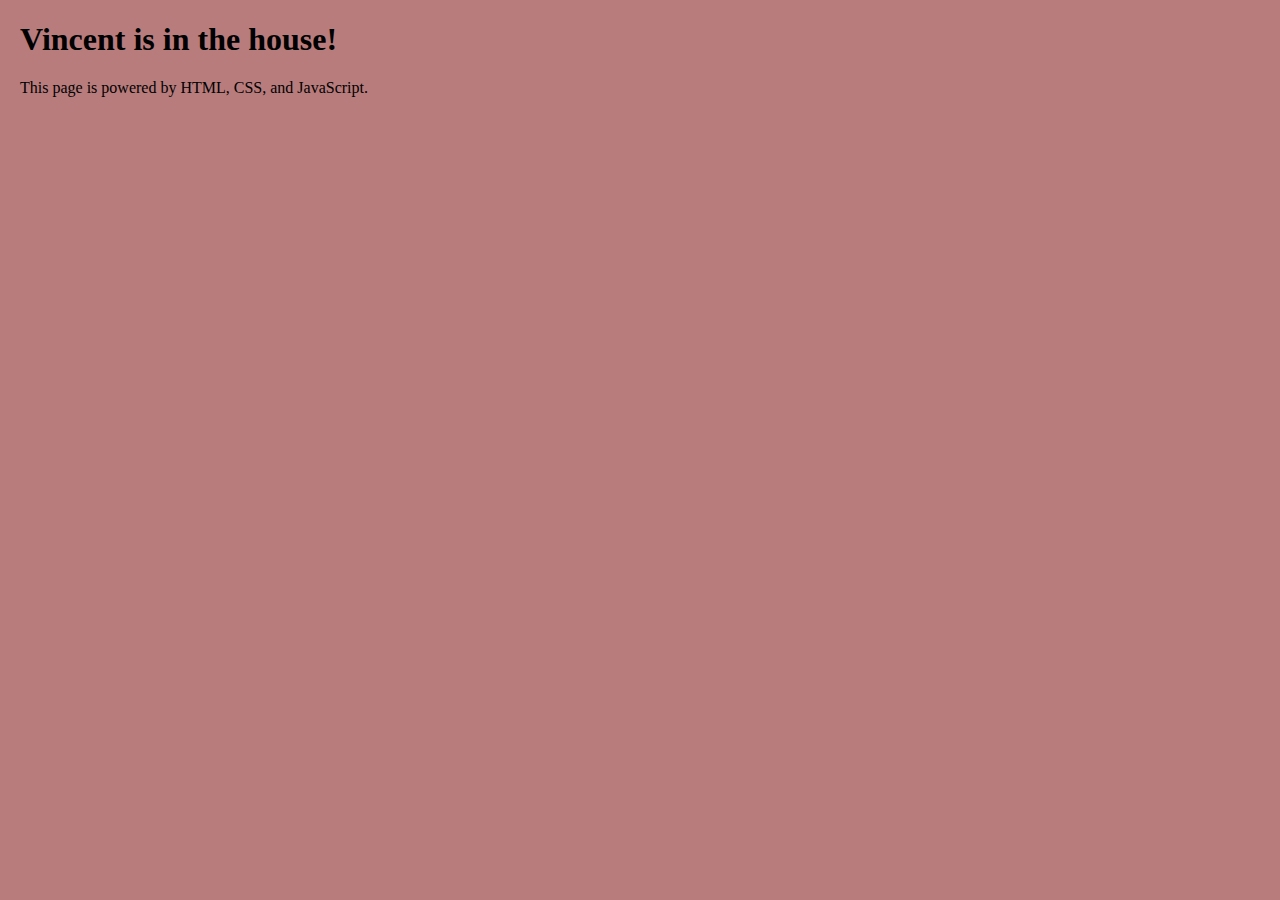
<file: w1/index.html>
<!DOCTYPE html>
<html lang="en">
<head>
    <meta charset="UTF-8">
    <meta name="viewport" content="width=device-width, initial-scale=1.0">
    <link rel="stylesheet" href="style.css">
    <script>src="app.js"</script>
    <title>Week 1 Who's in the HOUSE!</title>
</head>
<body>
    <h1>Vincent is in the house!</h1>
    <p>This page is powered by HTML, CSS, and JavaScript.</p>
</body>
</html>
</file>
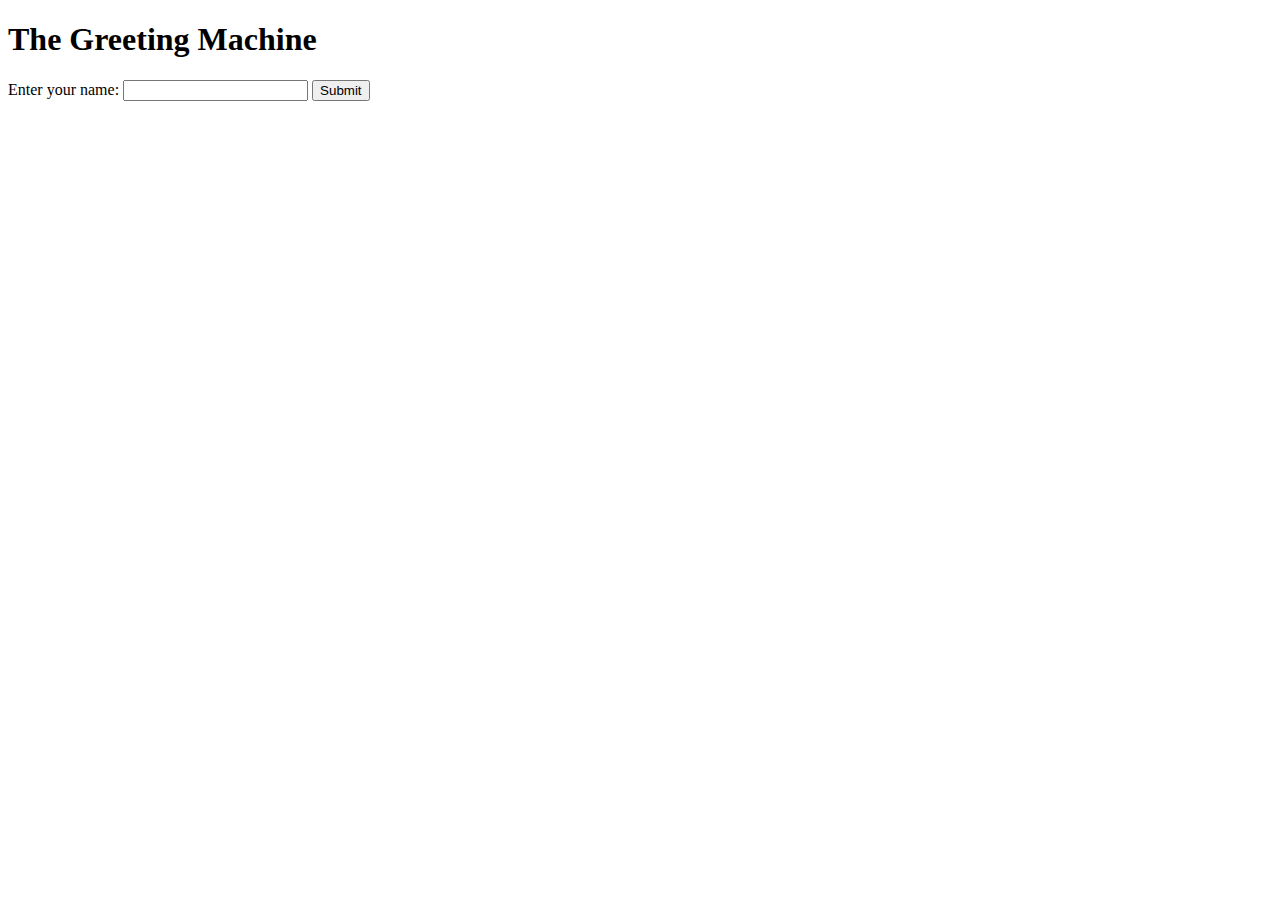
<file: w4/index.html>
<!DOCTYPE html>
    <html lang="en"></html>
    <head>
        <meta charset="UTF-8">
        <title>The Greeting Machine</title>
    </head>
    <body>
        <h1>The Greeting Machine</h1>

        <form id="nameInputBox">
            <label for="userName">Enter your name: </label>
            <input type="text" id="userName" name="name">
            <button type="submit">Submit</button>
        </form>
    
        <h2 id="outputMessage"></h2>

        <script src="app.js"></script>
    </body>
    </html>
</file>
<file: w1/style.css>
body {
    font-family: 'Times New Roman', Times, serif;
    margin: 20px;
    background-color: #b87c7c; /* Salmon? I think? */
    color: #000000;
}

h1 {
    color: #000000;
}

p {
    line-height: 1;
}
</file>
